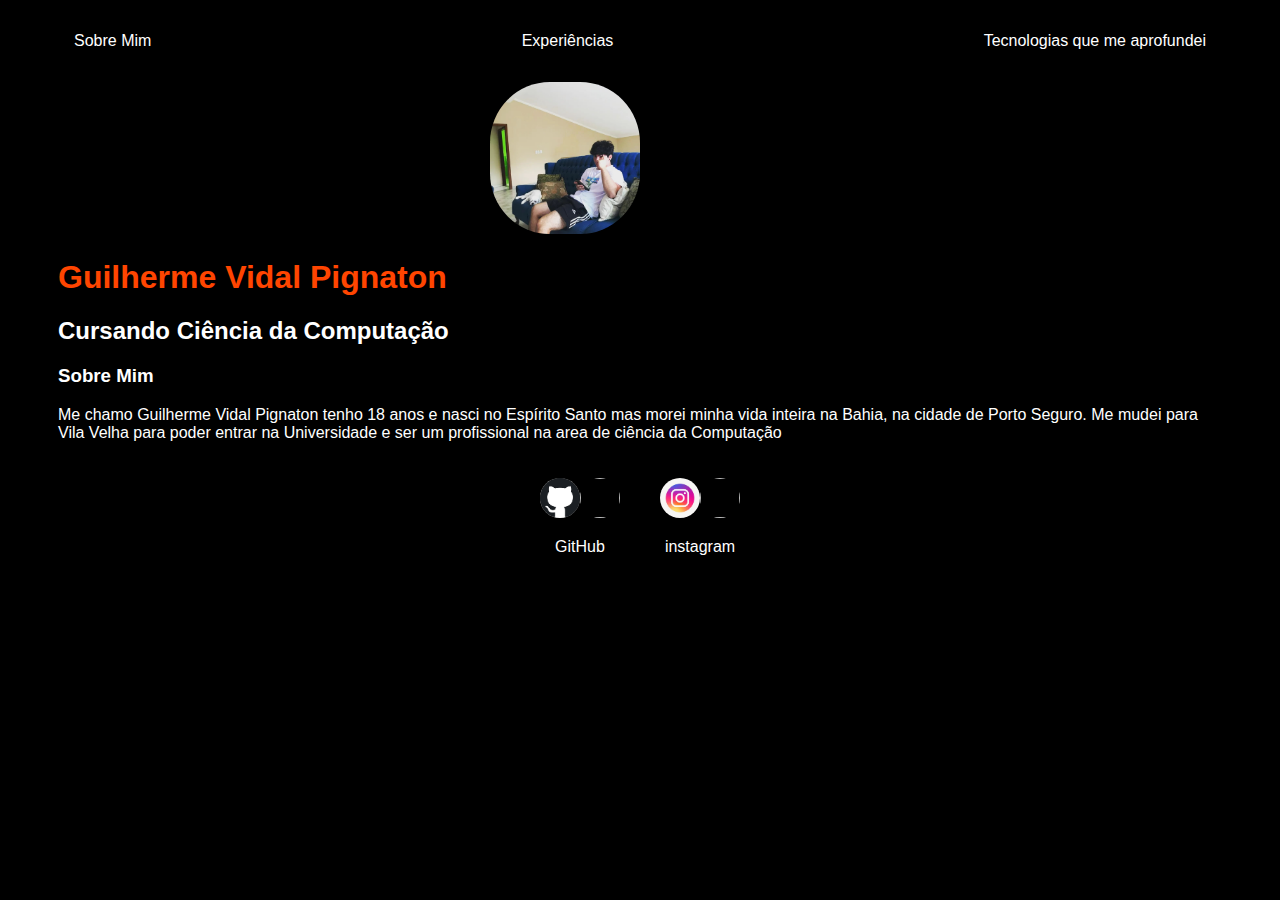
<file: index.html>
<!DOCTYPE html>
<html lang="en">
<head>
         <meta charset="UTF-8">
         <meta http-equiv="X-UA-Compatible" content="IE=edge">
        <meta name="viewport" content="width=device-width, initial-scale=1.0">
        <link rel="stylesheet" href="index.css">
 



</head>
<body>
    <div class="container">
        <nav>
            <ul>
                <li>
                    <a href="index.html">Sobre Mim</a>
                </li>
                <li>
                    <a href="Experience.html">Experiências</a>
                </li>
                <li>
                    <a href="tecnologyc.html">Tecnologias que me aprofundei</a>
                </li>
            </ul>
          </nav>
         
          <header>
            <div class="center">
              <img src="./img/image.png"><img>
            </div>
            <h1>Guilherme Vidal Pignaton</h1>
            <h2>Cursando Ciência da Computação</h2>
          </header>
           
          <main>
            <section>
                <h3>Sobre Mim</h3>
                <p>Me chamo Guilherme Vidal Pignaton tenho 18 anos e nasci no Espírito Santo mas morei minha vida inteira na Bahia, na cidade de Porto Seguro. Me mudei para Vila Velha para poder entrar na Universidade e ser um profissional na area de ciência da Computação</p>
            </section>
          </main>
    
          <footer>
           <a href="https://github.com/Zigfrids111" target="_blank" rel="noopener noreferrer">
            <img src="./img/download.png"><img> 
            <p>GitHub</p>
           </a>
           <a href="https://www.instagram.com/gvidalpig/?next=%2F" target="_blank" rel="noopener noreferrer">
            <img src="./img/download.jpg"><img> 
            <p>instagram</p>
           </a>
          </footer>
    </div>
      

</body>
</html>
</file>
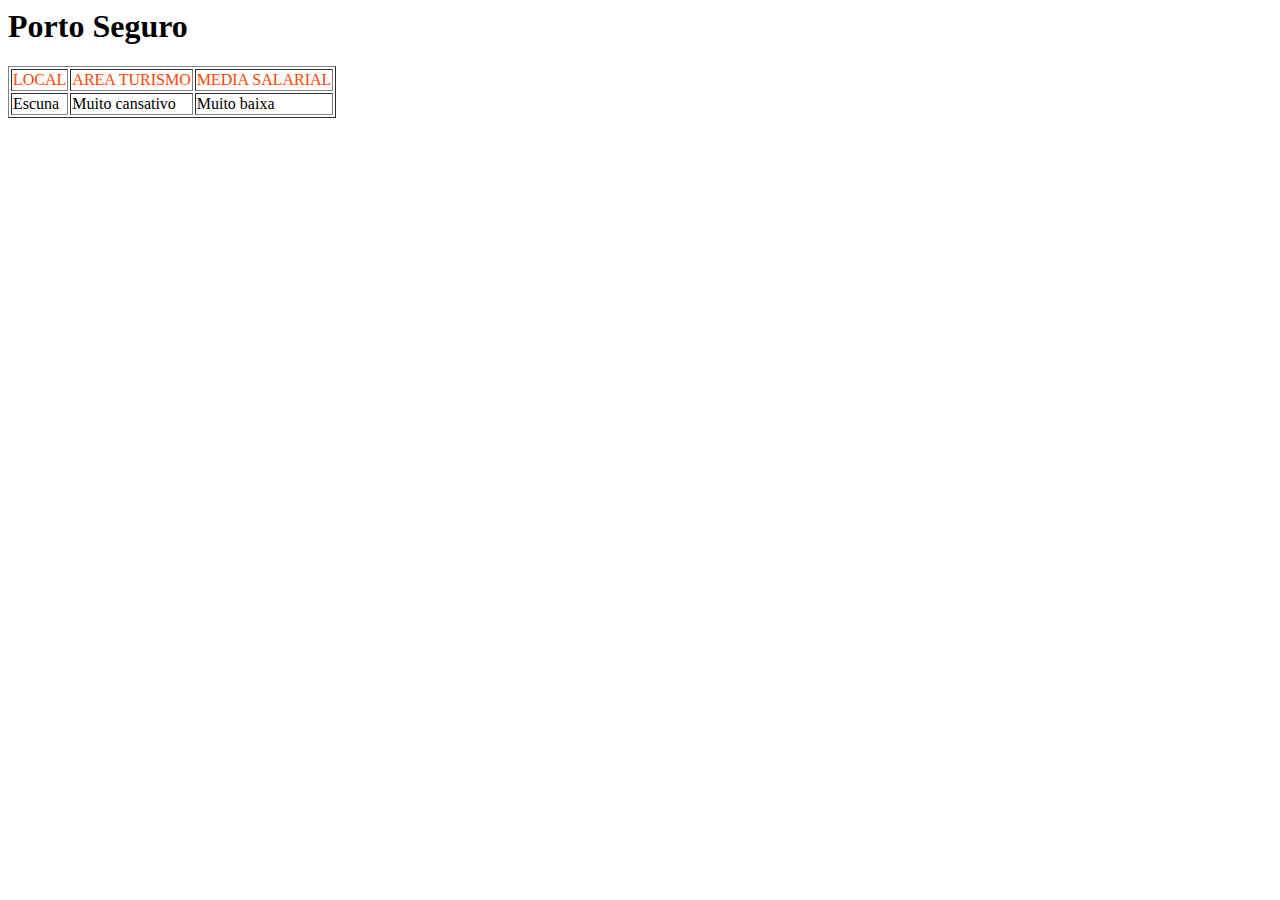
<file: Experience.html>
<html>
<body>

<h1>Porto Seguro</h1>
<table border="1">
    <thead>
        <td style="color:orangered ;">LOCAL</td>
        <td style="color:orangered ;">AREA TURISMO</td>
        <td style="color:orangered ;">MEDIA SALARIAL</td>
    </thead>
    <tbody>
    <tr>
      <td>Escuna</td>
      <td>Muito cansativo</td>
      <td>Muito baixa</td>
    </tr>
    </tbody>


 </table>
</body>
 </html>
</file>
<file: index.css>
body{
    color: white;
    background-color: black;
    font-family: Arial, Helvetica, sans-serif;
}

ul{
    display: flex;
    justify-content: space-between;
    list-style-type: none;
    align-items: center;
    padding: 16px;
}

a{
    color: white;
    text-decoration: none;
}
  header img{
    width: 150px;
    width: 150px;
    border-radius: 40%;
}
.center{
    text-align:center;
}
h1{
    color: orangered;
}
footer img{
    width: 40px;
    height: 40px;
    border-radius: 52%;
}
footer{
    display: flex;
    justify-content: center;
}
footer a {
    margin: 20px;
    text-align: center;
}
.container{
    padding: 0px 50px;
}
nav a:hover {
    color: orangered;
}
</file>
